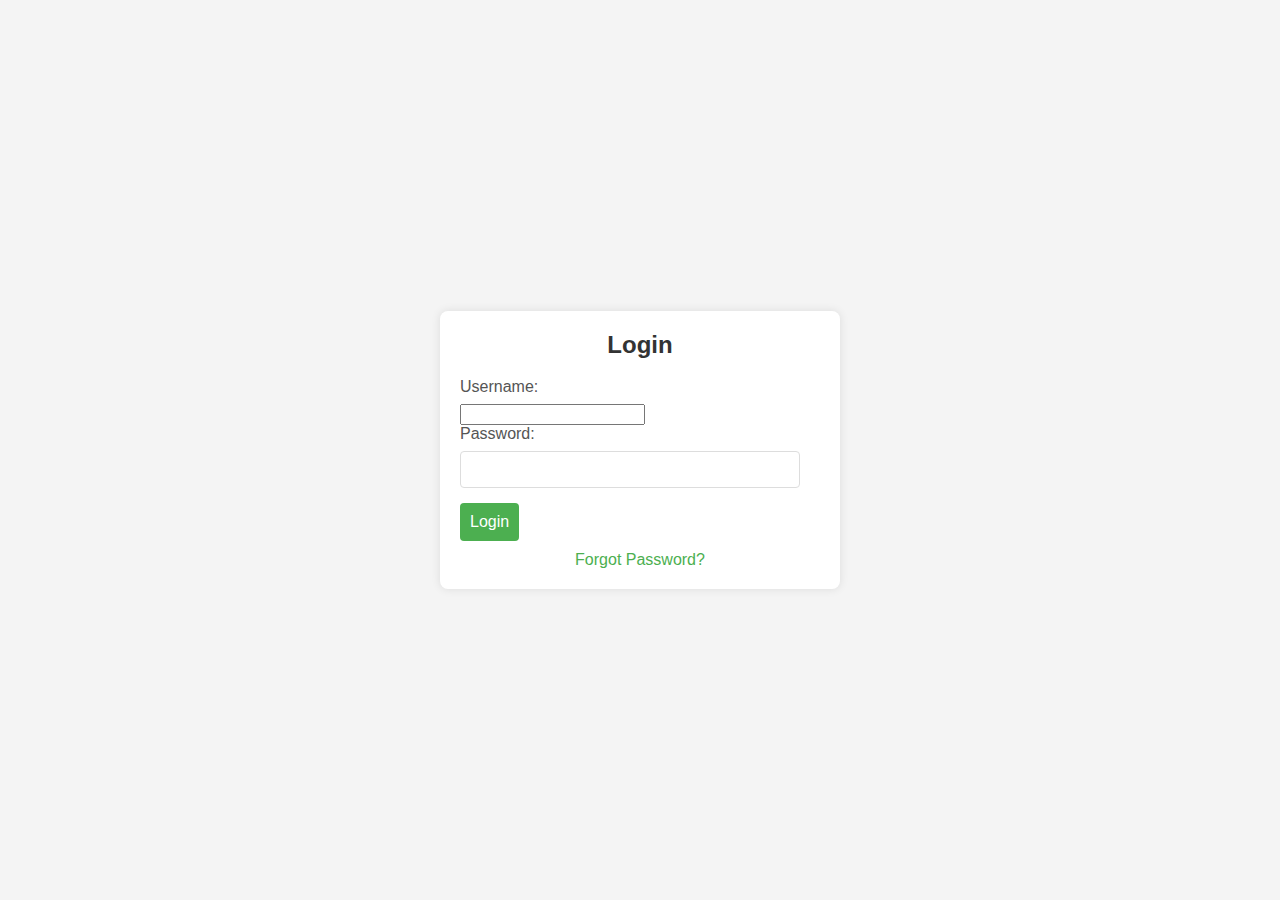
<file: toy/store/templates/login.html>
<!DOCTYPE html>
<html lang="en">
<head>
    <meta charset="UTF-8">
    <meta name="viewport" content="width=device-width, initial-scale=1.0">
    <title>Login Page</title>
    <style>
        body {
            font-family: Arial, sans-serif;
            background-color: #f4f4f4;
            display: flex;
            justify-content: center;
            align-items: center;
            height: 100vh;
            margin: 0;
        }

        .login-container {
            background-color: #fff;
            padding: 20px;
            border-radius: 8px;
            box-shadow: 0 0 10px rgba(0, 0, 0, 0.1);
            max-width: 400px;
            width: 100%;
            box-sizing: border-box;
        }

        .login-container h2 {
            margin-top: 0;
            text-align: center;
            color: #333;
        }

        .login-container label {
            display: block;
            margin-bottom: 8px;
            color: #555;
        }

        .login-container input[type="email"],
        .login-container input[type="password"] {
            width: calc(100% - 20px);
            padding: 10px;
            margin-bottom: 15px;
            border: 1px solid #ddd;
            border-radius: 4px;
            box-sizing: border-box;
        }

        .login-container input[type="submit"] {
            background-color: #4CAF50;
            color: #fff;
            border: none;
            padding: 10px;
            border-radius: 4px;
            cursor: pointer;
            font-size: 16px;
        }

        .login-container input[type="submit"]:hover {
            background-color: #45a049;
        }

        .login-container .forgot-password {
            text-align: center;
            margin-top: 10px;
        }

        .login-container .forgot-password a {
            color: #4CAF50;
            text-decoration: none;
        }

        .login-container .forgot-password a:hover {
            text-decoration: underline;
        }
    </style>
</head>
<body>
    <div class="login-container">
        <h2>Login</h2>
        <form action="log2">
            <label for="username">Username:</label>
            <input type="text" id="username" name="username" required>

            <label for="password">Password:</label>
            <input type="password" id="password" name="password" required>

            <input type="submit" value="Login">
        </form>
        <div class="forgot-password">
            <a href="#">Forgot Password?</a>
        </div>
    </div>
</body>
</html>
</file>
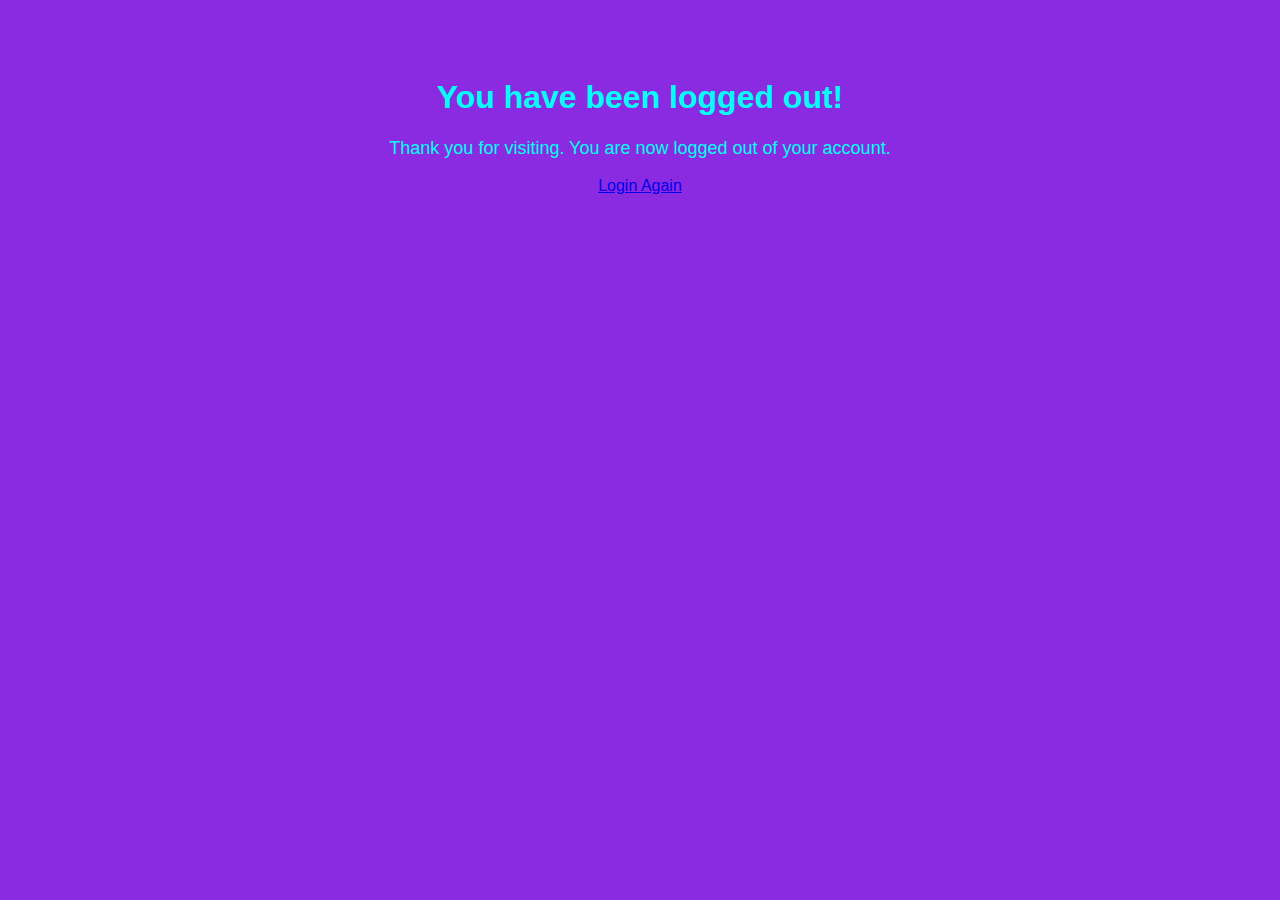
<file: toy/store/templates/logout.html>
<!-- logout.html -->
<!DOCTYPE html>
<html lang="en">
<head>
    <meta charset="UTF-8">
    <meta name="viewport" content="width=device-width, initial-scale=1.0">
    <title>You have been logged out</title>
    <style>
        body {
            font-family: Arial, sans-serif;
            text-align: center;
            padding: 50px;
            background-color: blueviolet;
        }
        h1 {
            color:aqua;
        }
        p {
            font-size: 18px;
            color:aqua;
        }
    </style>
</head>
<body>
    <h1>You have been logged out!</h1>
    <p>Thank you for visiting. You are now logged out of your account.</p>
    <a href="login">Login Again</a>
    <br><br>
    
</body>
</html>
</file>
